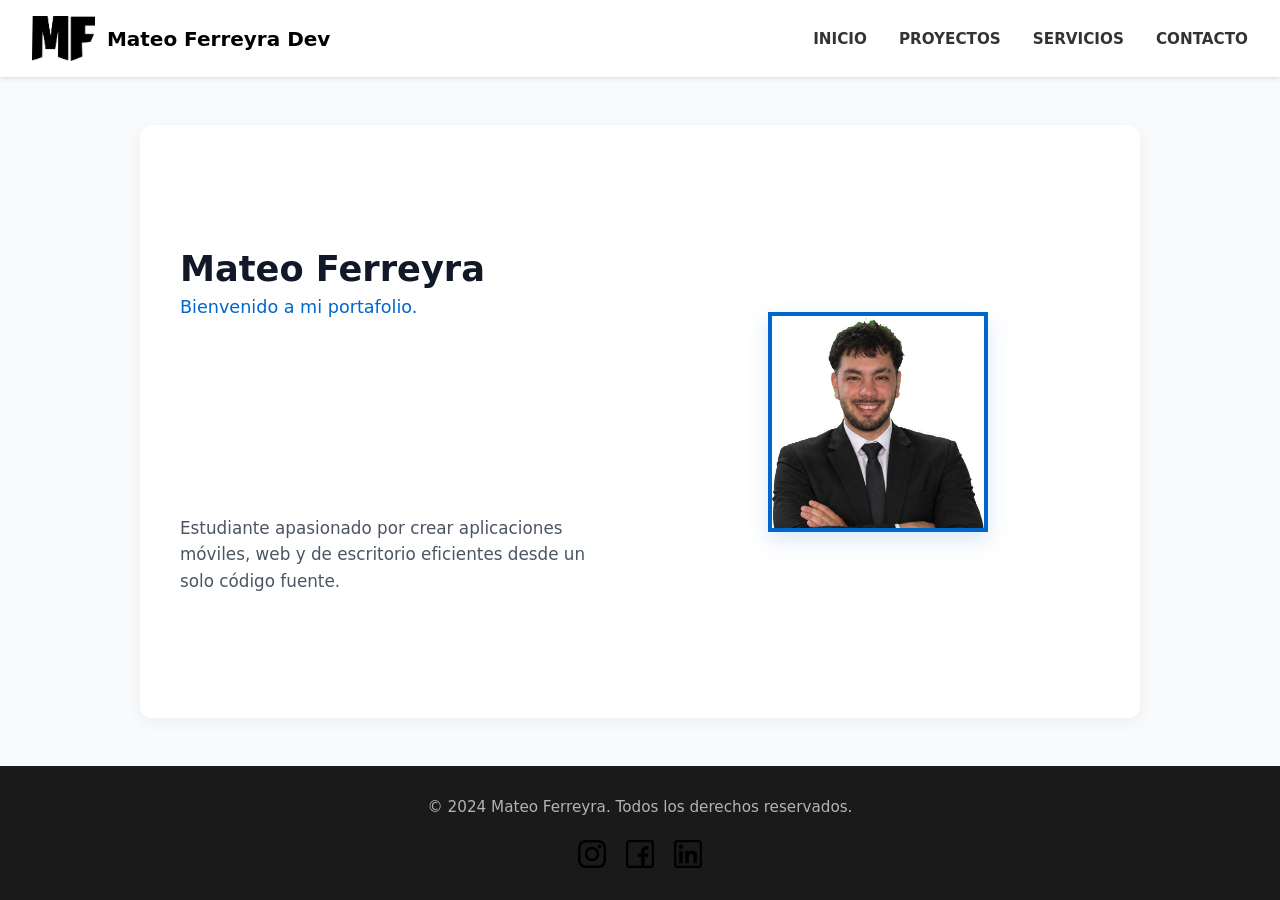
<file: Index.html>
<!DOCTYPE html>
<html lang="es">
<head>
  <meta charset="UTF-8">
  <meta name="viewport" content="width=device-width, initial-scale=1.0">
  <title>Mateo Ferreyra - Portafolios</title>
  <link rel="stylesheet" href="./css/style.css">
</head>
<body>
   <header class="header-navbar">
      <div class="logo">
         <img src="./asset/listo.png" alt="Logo">
         <h1>Mateo Ferreyra Dev</h1>
      </div>
      <nav class="navbar">
          <ul>
             <li><a href="./Index.html">INICIO</a></li>
             <li><a href="./html/proyectos.html">PROYECTOS</a></li>
             <li><a href="./html/servicio.html">SERVICIOS</a></li> <!-- Agregado .html -->
             <li><a href="./html/contacto.html">CONTACTO</a></li>
          </ul>
      </nav>
   </header>
   
   <main class="main-content">
      <div class="titulo-subtitulo">
         <h2>Mateo Ferreyra</h2>
         <p >Bienvenido a mi portafolio.</p>
      </div>
      <div class="presentacion">
         <p >Estudiante apasionado por crear aplicaciones móviles, web y de escritorio eficientes desde un solo código fuente.</p>
      </div>
      <div class="imag-de-presentacion">
         <img src="./asset/mipj.png" alt="Imagen de portafolio">
      </div>

   </main>

   <footer>
      <div class="footer-content">
         <p>&copy; 2024 Mateo Ferreyra. Todos los derechos reservados.</p>
      </div>
      <div class="footer-social">
         <img src="./asset/instagram.png" alt="Instagram">
         <img src="./asset/facebook.png" alt="Facebook"> 
         <img src="./asset/linkedin.png" alt="LinkedIn">
      </div>

   </footer>
</body>
</html>
</file>
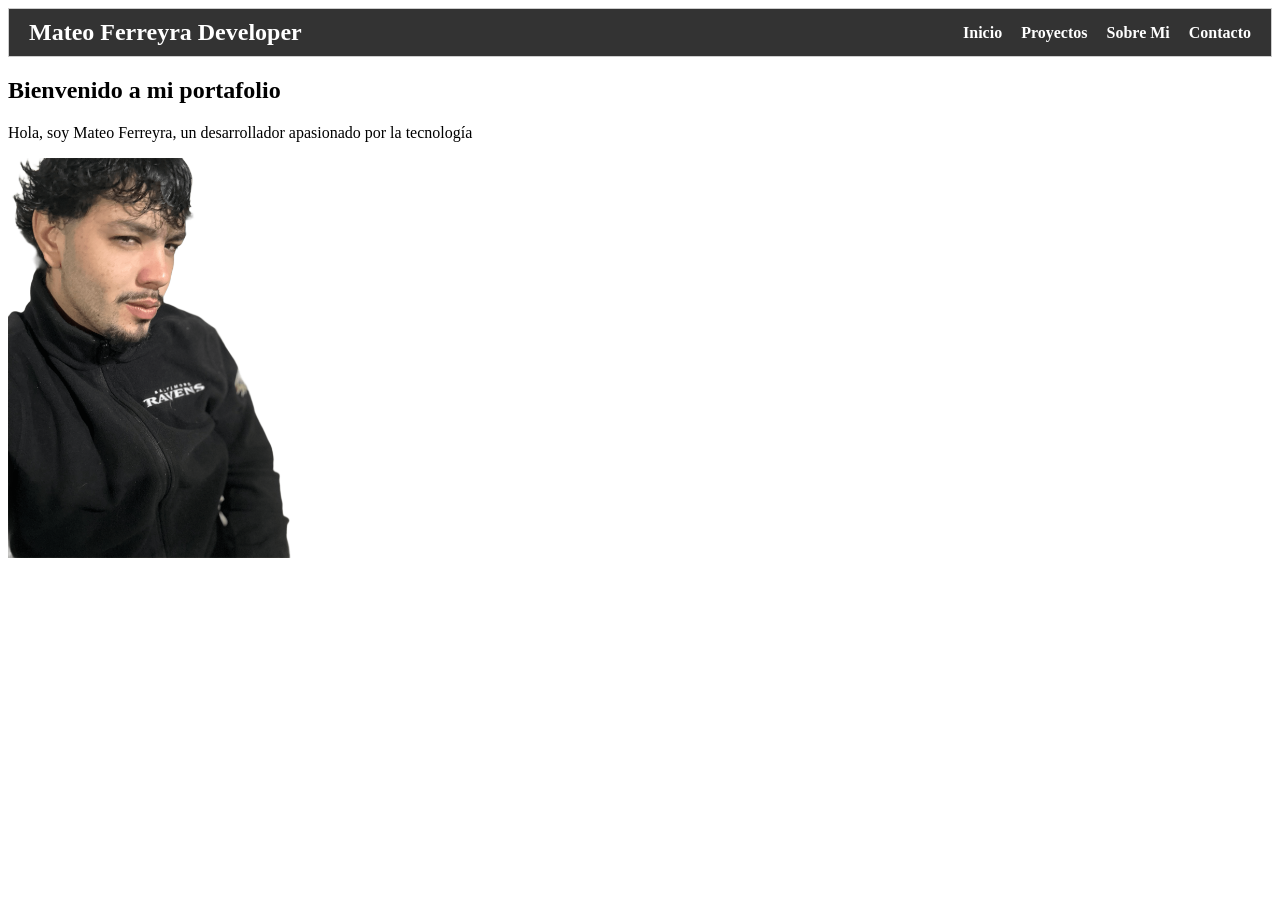
<file: mateo maquetacion y desarrollo web/MI PORTAFOLIO/HTML/index.html>
<!DOCTYPE html>
<html lang="es">
<head>
    <meta charset="UTF-8">
    <meta name="viewport" content="width=device-width, initial-scale=1.0">
    <title>MI PORTAFOLIO</title>
    <link rel="stylesheet" href="../CSS/STYLE.CSS">
</head>
<body>

<section id="BarraNavegacion">
    <h1>Mateo Ferreyra Developer</h1>
    <div id="Botonesdenavegacion">
        <a href="index.html">Inicio</a>
        <a href="proyectos.html">Proyectos</a>
        <a href="sobremi.html">Sobre Mi</a>
        <a href="contacto.html">Contacto</a>
    </div>
</section>

<section id="contenido">
    <h2>Bienvenido a mi portafolio</h2>
    <p>Hola, soy Mateo Ferreyra, un desarrollador apasionado por la tecnología</p>
    <!-- Etiqueta img correcta y ruta sin / al inicio -->
    <img src="../ASSETS/INICIO.png" alt="FOTO MIA" width="300">
</section>

</body>
</html>
</file>
<file: css/style.css>
/* Reset de estilos */
* {
  margin: 0;
  padding: 0;
  box-sizing: border-box;
}

body {
  font-family: system-ui, -apple-system, BlinkMacSystemFont, 'Segoe UI', Roboto, sans-serif;
  background-color: #f8fafc;
  color: #333333;
  min-height: 100vh;
  display: flex;
  flex-direction: column;
}

/* Contenido header */
.header-navbar {
  display: flex;
  justify-content: space-between;
  align-items: center;
  background-color: #ffffff;
  padding: 1rem 2rem;
  color: #000000;
  box-shadow: 0 2px 4px rgba(0, 0, 0, 0.1);
  position: sticky;
  top: 0;
  z-index: 100;
}

.header-navbar .logo {
  display: flex;
  align-items: center;
  gap: 12px;
}

.header-navbar .logo img {
  height: 45px;
  width: auto;
  transition: transform 0.3s ease, filter 0.3s ease;
}

.header-navbar .logo img:hover {
  transform: scale(1.08); 
}

.header-navbar .logo h1 {
  font-size: 1.25rem;
  font-weight: 600;
}

.navbar ul {
  display: flex;
  list-style: none;
  gap: 2rem;
}

.navbar ul li {
  transition: transform 0.2s ease; 
}

.navbar ul li:hover {
  transform: translateY(-2px); 
}

.navbar ul li a {
  text-decoration: none;
  color: #333333;
  font-weight: 600;
  font-size: 0.95rem;
  transition: color 0.3s ease;
}

.navbar ul li a:hover {
  color: #0066cc; 
}

/* Contenido main */
.main-content {
  flex: 1;
  max-width: 1000px;
  width: 90%;
  margin: 3rem auto;
  padding: 2.5rem;
  background-color: #ffffff;
  border-radius: 12px;
  box-shadow: 0 4px 15px rgba(0, 0, 0, 0.05);
  display: grid;
  grid-template-columns: 1fr 1fr;
  grid-template-areas: 
    "titulo imagen"
    "presentacion imagen";
  align-items: center;
  gap: 2rem;
}

.titulo-subtitulo {
  grid-area: titulo;
}

.titulo-subtitulo h2 {
  font-size: 2.2rem;
  color: #111827;
  font-weight: 700;
  margin-bottom: 0.5rem;
}

.titulo-subtitulo p {
  font-size: 1.1rem;
  color: #0066cc;
  font-weight: 500;
}

.presentacion {
  grid-area: presentacion;
}

.presentacion p {
  font-size: 1.05rem;
  line-height: 1.6;
  color: #4b5563;
}

.imag-de-presentacion {
  grid-area: imagen;
  display: flex;
  justify-content: center;
  align-items: center;
}

.imag-de-presentacion img {
  width: 220px;
  height: 220px;
  object-fit: cover;
  object-position: top;
  border-radius: 0%;
  border: 4px solid #0066cc;
  box-shadow: 0 8px 20px rgba(0, 102, 204, 0.15);
  transition: transform 0.3s ease, box-shadow 0.3s ease;
}

.imag-de-presentacion img:hover {
  transform: scale(1.04);
  box-shadow: 0 12px 25px rgba(0, 102, 204, 0.25);
}


footer {
  background-color: #1a1a1a;
  color: #ffffff;
  padding: 2rem 1rem;
  display: flex;
  flex-direction: column;
  align-items: center;
  justify-content: center;
  gap: 1.5rem;
  text-align: center;
}


.footer-content p {
  margin: 0;
  font-size: 0.95rem;
  color: #b3b3b3;
}


.footer-social {
  display: flex;
  align-items: center;
  justify-content: center;
  gap: 1.25rem;
}


.footer-social img {
  width: 28px;
  height: 28px;
  object-fit: contain;
  cursor: pointer;
  transition: transform 0.2s ease, opacity 0.2s ease;
}


.footer-social img:hover {
  transform: translateY(-3px);
  opacity: 0.8;
}

/* Adaptación responsive */
@media (max-width: 768px) {
  .header-navbar {
    flex-direction: column;
    gap: 1rem;
    padding: 1rem;
  }

  .main-content {
    grid-template-columns: 1fr;
    grid-template-areas: 
      "titulo"
      "imagen"
      "presentacion";
    text-align: center;
    margin: 1.5rem auto;
    padding: 1.5rem;
  }

  .imag-de-presentacion img {
    width: 170px;
    height: 170px;
  }
}
</file>
<file: mateo maquetacion y desarrollo web/MI PORTAFOLIO/CSS/STYLE.CSS>
#BarraNavegacion {
    background-color: #333;
    color: white;
    border: 1px solid #ccc;
    padding: 10px 20px;
    width: 100%;
    margin: 0 auto;
    /* Usamos flexbox para alinear el título a la izquierda y botones a la derecha */
    display: flex;
    justify-content: space-between;
    align-items: center;
    box-sizing: border-box;
}

h1 {
    color: white;
    margin: 0;
}

#Botonesdenavegacion {
    text-align: right;
}

/* IMPORTANTE: Estilos aplicados directamente a los enlaces <a> */
#Botonesdenavegacion a {
    color: white;                  /* Color del texto */
    text-decoration: none;         /* Quita el subrayado azul */
    margin-left: 15px;             /* Espacio entre cada botón */
    font-weight: bold;
}

/* Efecto al pasar el cursor sobre los botones */
#Botonesdenavegacion a:hover {
    color: #00bcd4;                /* Cambia de color al pasar el mouse */
}
</file>
